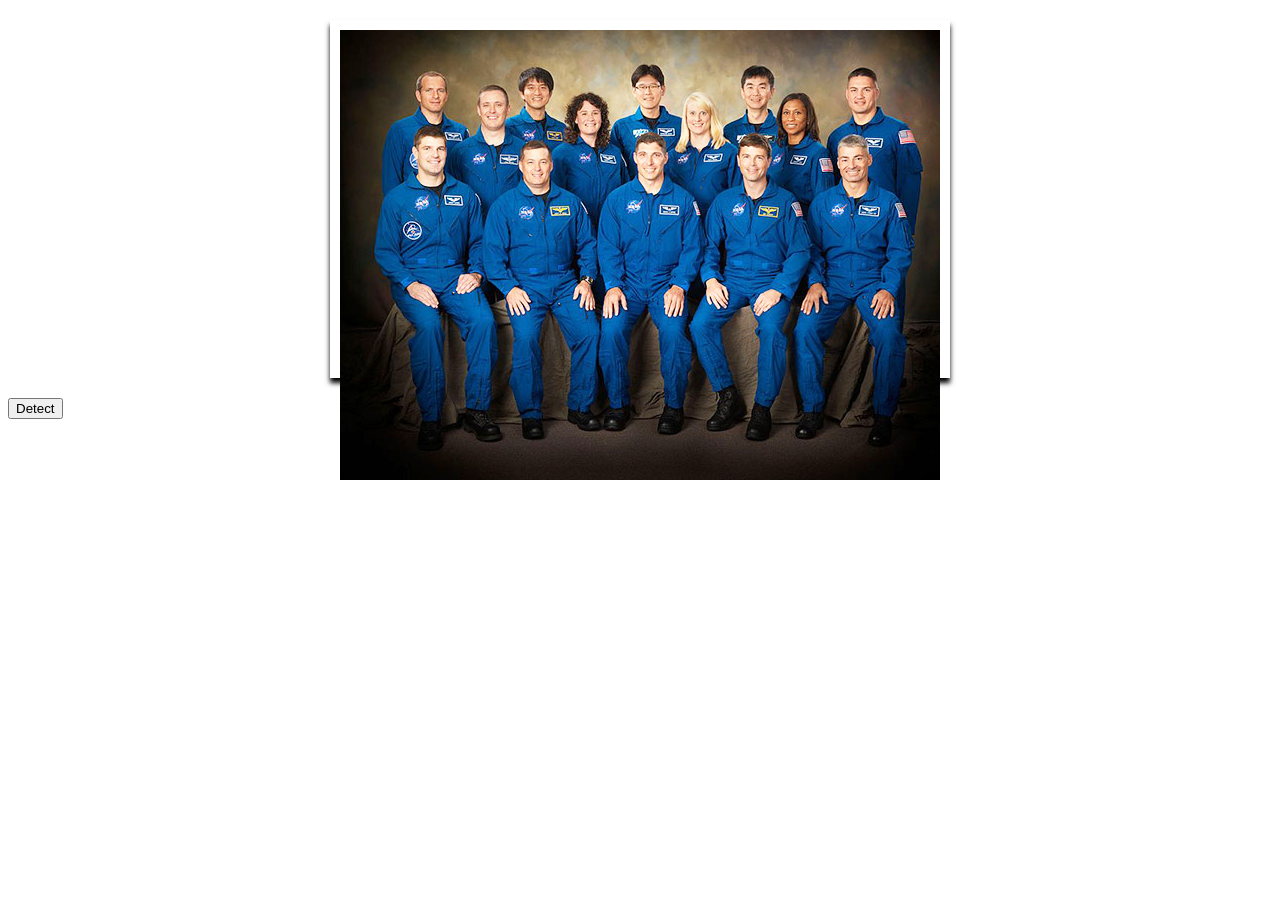
<file: facedetection/WebContent/face.html>
<!DOCTYPE html>
<html>
<head>
<meta charset="ISO-8859-1">
<title>Face Detect</title>

<script src="js/first/jquery-1.11.1.min.js" type="text/javascript"></script>
<script src="js/second/ccv.js" type="text/javascript"></script>
<script src="js/second/cascade.js" type="text/javascript"></script>
<script src="js/second/jquery.facedetection.js" type="text/javascript"></script>


<style type="text/css">
/* Base */

/* body {
  background: url(http://jaysalvat.github.io/jquery.facedetection/assets/background.jpg);
} */

a {
  color: inherit;
  text-decoration: none;
}

  .button-visit:hover {
    background: rgba(255, 255, 255, 0.1);
  }

.picture-container {
  position: relative;
  width: 600px;
  height: 338px;
  margin: 20px auto;
  border: 10px solid #fff;
  background: #000;
  box-shadow: 0 5px 5px #000;
}

  .picture {
    display: block;
    width: 100%;
    height: auto;
  }
  
.face {
  position: absolute;
  border: 2px solid #FFF;
}

</style>


</head>
<body>

<div class="picture-container">
  <!-- 
  	<img id="picture" class="picture" src="[data-uri]"> 
  	<img id="picture" class="picture" src="images/img/10.jpg" />	
  	<img id="picture" class="picture" src="images/img/11.jpg" />
  	<img id="picture" class="picture" src="images/img/12.jpg" /> not detected
  	<img id="picture" class="picture" src="images/img/13.jpg" />
  	<img id="picture" class="picture" src="images/img/14.jpg" />
  	<img id="picture" class="picture" src="images/img/15.jpg" /> not detected
  	<img id="picture" class="picture" src="images/img/16.jpg" /> only one
  	<img id="picture" class="picture" src="images/img/17.jpg" /> only one
  	<img id="picture" class="picture" src="images/img/18.jpg" /> not detected
  	<img id="picture" class="picture" src="images/img/19.jpg" /> only one
  	<img id="picture" class="picture" src="images/img/2.jpg" /> not detected
  	<img id="picture" class="picture" src="images/img/22.jpg" /> only one
  	<img id="picture" class="picture" src="images/img/23.jpg" /> only one
  	<img id="picture" class="picture" src="images/img/24.jpg" /> note detected
  	<img id="picture" class="picture" src="images/img/25.jpg" /> note detected
  	<img id="picture" class="picture" src="images/img/3.jpg" /> only one
  	<img id="picture" class="picture" src="images/img/4.jpg" />
  	<img id="picture" class="picture" src="images/img/5.jpg" /> only one
  	<img id="picture" class="picture" src="images/img/6.jpg" /> only one
  	<img id="picture" class="picture" src="images/img/7.jpg" /> not detected
  	<img id="picture" class="picture" src="images/img/8.jpg" />
  	<img id="picture" class="picture" src="images/img/9.jpg" /> only one
  	<img id="picture" class="picture" src="images/img/couple.jpg" />
  	<img id="picture" class="picture" src="images/img/couple2.jpg" />
  	<img id="picture" class="picture" src="images/img/group.jpg" /> except one (group)
  	<img id="picture" class="picture" src="images/img/group2.jpg" />
  -->
	
	<img id="picture" class="picture" src="images/img/group.jpg" />
 </div>

<a id="try-it" href="#">
  <input type="button" value="Detect">
</a>


<script type="text/javascript">

/* $('#try-it').click(function (e) {
  e.preventDefault();
  
  $('.face').remove();

  $('#picture').faceDetection({
    complete: function (faces) {
      for (var i = 0; i < faces.length; i++) {
        $('<div>', {
          'class':'face',
          'css': {
            'position': 'absolute',
            'left':   faces[i].x * faces[i].scaleX + 'px',
            'top':    faces[i].y * faces[i].scaleY + 'px',
            'width':  faces[i].width  * faces[i].scaleX + 'px',
            'height': faces[i].height * faces[i].scaleY + 'px'
          }
        })
        .insertAfter(this);
      }
    },
    error:function (code, message) {
      alert('Error: ' + message);
    }
  });
}); */

$('#try-it').click(function (e) {
	  e.preventDefault();
	  
	  $('.face').remove();
	  
	  $('#picture').faceDetection({
		    complete: function (faces) {
		      for (var i = 0; i < faces.length; i++) {
		        $('<div>', {
		          'class':'face',
		          'css': {
		            'position': 'absolute',
		            'left':   faces[i].x * faces[i].scaleX + 'px',
		            'top':    faces[i].y * faces[i].scaleY + 'px',
		            'width':  faces[i].width  * faces[i].scaleX + 'px',
		            'height': faces[i].height * faces[i].scaleY + 'px'
		          }
		        })
		        .insertAfter(this);
		      }
		    },
		    error:function (code, message) {
		      alert('Error: ' + message);
		    }
		  });
	  
	  /* 
	  jQuery("img").each(function() {
			var img = this;
			// Get faces cooridnates
			var coordinates = jQuery(img).faceDetection();
			// Make boxes if faces are found
			if(coordinates.length) {
				coordinates.forEach(function(coord) {
					jQuery("<div>", {
						css: {
							position: "absolute",
							left: coord.positionX + 5 + "px",
							top: coord.positionY + 5 + "px",
							width: coord.width + "px",
							height: coord.height + "px",
							border: "3px solid white"
						}
					}).appendTo(img.parentNode);
				});
			}
		}); 
	  */
});



</script>
</body>
</html>
</file>
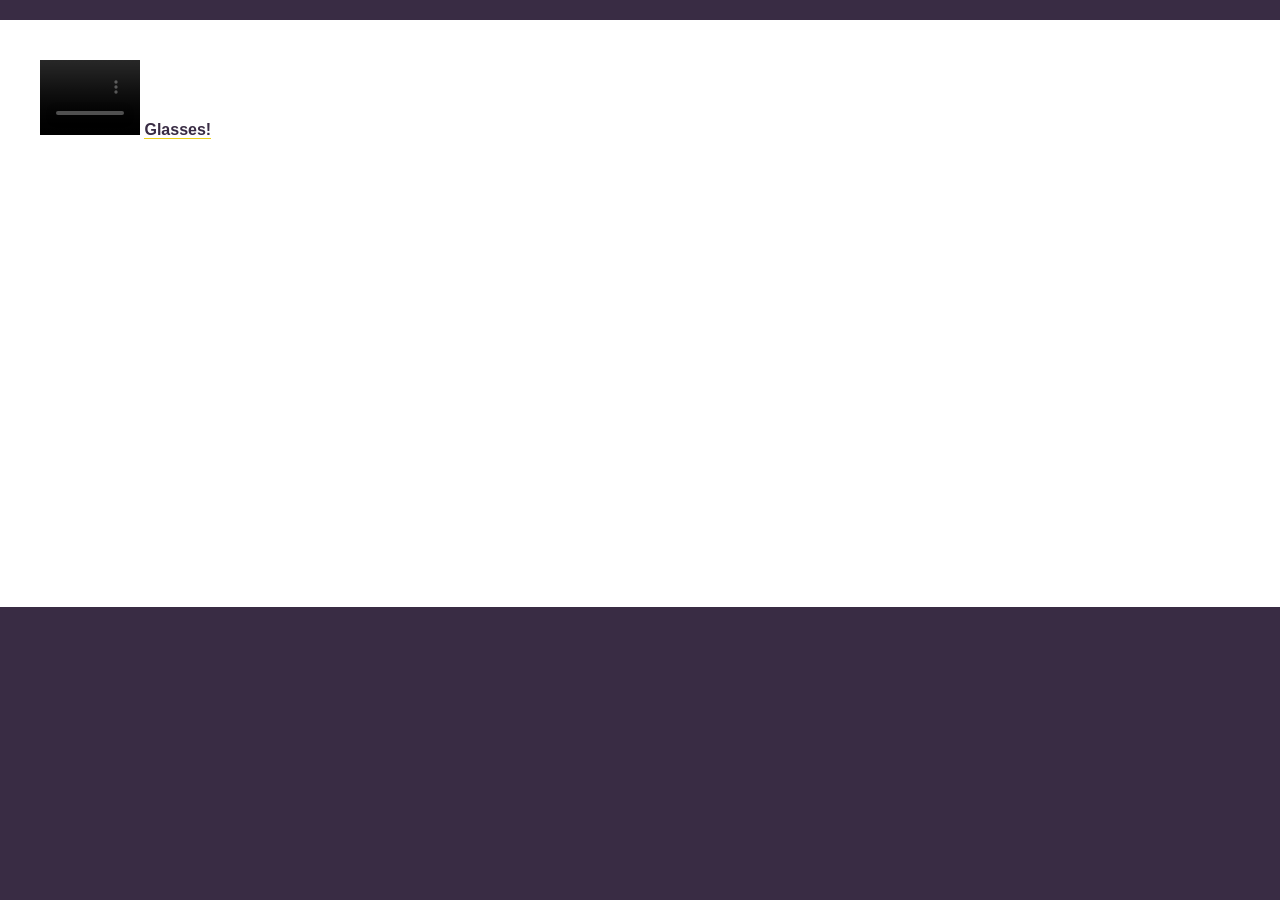
<file: facedetection/WebContent/html5facedetection.html>
<!DOCTYPE html><html><head>
<meta http-equiv="Content-Type" content="text/html; charset=UTF-8">
<title>HTML5 Face Detection</title>
<link rel="stylesheet" href="css/third/style.css"/>
</head>
<body>
<div class="wrapper">
	<!-- Our Main Video Element -->
	<video height="426" width="640" controls autoplay style="width:100px; height:75px;"></video>
	<a href="#" onclick="App.start('glasses');">Glasses!</a>
	<br>
	<!-- Out Canvas Element for output -->
	<canvas id="output"  height="426" width="515" ></canvas>

	<div class="colours" style="display:none;">
		<div id="red">
			<input type="range" min=0 max=255 value=190 class="min">
			<input type="range" min=0 max=255 value=240 class="max">
		</div>
		<div id="green">
			<input type="range" min=0 max=255 value=0 class="min">
			<input type="range" min=0 max=255 value=120 class="max">
		</div>
		<div id="blue">
			<input type="range" min=0 max=255 value=90 class="min">
			<input type="range" min=0 max=255 value=190 class="max">
		</div>				
	</div>

</div>
<script type="text/javascript" src="https://ajax.googleapis.com/ajax/libs/jquery/1.7.1/jquery.min.js"></script>
<script type="text/javascript" src="js/third/ccv.js"></script>
<script type="text/javascript" src="js/third/face.js"></script>
<script type="text/javascript" src="js/third/scripts.js"></script>
<script type="text/javascript" src="js/third/stackblur.js"></script>

<script type="text/javascript">
function html5glasses() {
	// Start the clock 
	var elapsed_time = (new Date()).getTime();

	// Draw the video to canvas
	ctx.drawImage(video, 0, 0, video.width, video.height, 0, 0, canvas.width, canvas.height);

	// use the face detection library to find the face
	var comp = ccv.detect_objects({ "canvas" : (ccv.pre(canvas)),
									"cascade" : cascade,
									"interval" : 5,
									"min_neighbors" : 1 });

	// Stop the clock
	time_dump.innerHTML = "Process time : " + ((new Date()).getTime() - elapsed_time).toString() + "ms";

	// Draw glasses on everyone!
	for (var i = 0; i < comp.length; i++) {
		ctx.drawImage(glasses, comp[i].x, comp[i].y,comp[i].width, comp[i].height);
	}
}

/* Events */ 

video.addEventListener('play', function() {
	vidInterval = setInterval(html5glasses,200); 
});

video.addEventListener('ended', function() {
	clearInterval(vidInterval);
	time_dump.innerHTML = "finished";
});

</script>
</body>
</html>
</file>
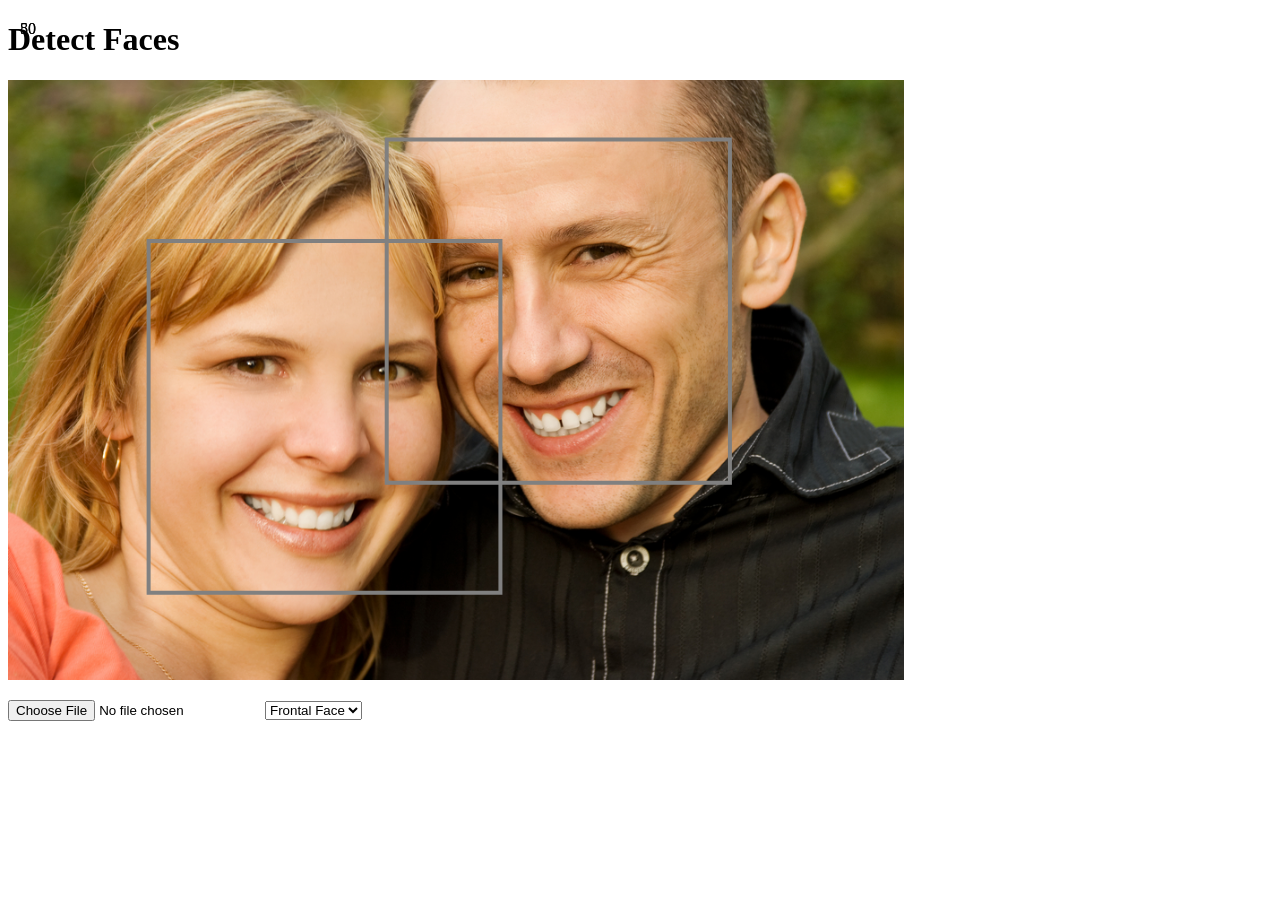
<file: facedetection/WebContent/objectdetect.html>
<!DOCTYPE html>
<html lang="en">
<head>
<meta charset="utf-8">
<title>Face-Detection Example</title>

<script src="js/jquery-3.1.0.min.js"></script>

<script src="js/objectdetect/objectdetect.js"></script>
<script src="js/objectdetect/objectdetect.frontalface.js"></script>
<script src="js/objectdetect/objectdetect.profileface.js"></script>
<script src="js/objectdetect/objectdetect.mouth.js"></script>
<script src="js/objectdetect/objectdetect.eye.js"></script>
<script src="js/objectdetect/objectdetect.nose.js"></script>

<style type="text/css">
#voting0{
	position:absolute;
	left:20px;
	top:20px;
}
#voting1{
	position:absolute;
	left:20px;
	top:20px;
}
</style>
</head>

<body>
	<h1>Detect Faces</h1>
	<p><canvas id="canvas"></canvas></p>
	<div id="voting0">50</div>
	<div id="voting1">80</div>
	<input type="file" id="file" name="file">
	<select id="select">
		<option selected value="frontalface">Frontal Face</option>
		<option value="profileface">Profile Face</option>
		<option value="mouth">Mouth</option>
		<option value="eye">Eye</option>
		<option value="nose">Nose</option>
	</select>
	
<script>
var offsetX;
var offsetY;
var ctx;
var rectangleArr = [];

	window.onload = function() {
		var canvas = document.getElementById('canvas');
		var context = canvas.getContext('2d');
		var size = 600;
		var detector;
		var classifier = objectdetect.frontalface;
		
		ctx = canvas.getContext("2d");
		var canvasOffset = $("#canvas").offset();
		offsetX = canvasOffset.left;
		offsetY = canvasOffset.top;
		
		
		function detectFaces(canvas) {
			// Detect faces in the image:
			var rects = detector.detect(canvas);
			rectangleArr = [];
			// Draw rectangles around detected faces:
			for (var i = 0; i < rects.length; ++i) {
				var coord = rects[i];
				
				if( coord[4] >= 7){
					/*  
					context.beginPath();
					context.lineWidth = 1;
					//context.lineWidth = '' + coord[4] * .1 ;
					context.strokeStyle = 'rgba(0, 255, 255, 0.75)';
					context.rect(coord[0], coord[1], coord[2], coord[3]);
					context.stroke();	
					 */
					rectangleArr.push(new rect(i, coord[0], coord[1], coord[2], coord[3], "red", "gray", 4));
				}
			}
		}
		
		function loadImage(src) {
			image = new Image();
			image.onload = function() {
				canvas.width = ~~(size * image.width / image.height);
				canvas.height = ~~(size);
				canvas.getContext('2d').drawImage(image, 0, 0, canvas.width, canvas.height);
				detector = new objectdetect.detector(canvas.width, canvas.height, 1.2, classifier);
				detectFaces(canvas);
			}
			
			image.src = src;
		}
		
		function handleFileSelect(e) {
	    	var file = e.target.files[0];
			var reader = new FileReader();
			
			reader.onload = function(e) {
				loadImage(e.target.result);
			};
			reader.readAsDataURL(file);
		}
		
		function handleClassifierSelect(e) {
			classifier = objectdetect[e.target.value];
			detector = new objectdetect.detector(canvas.width, canvas.height, 1.2, classifier);
			canvas.getContext('2d').drawImage(image, 0, 0, canvas.width, canvas.height);
			detectFaces(canvas);
		}
		document.getElementById('file').addEventListener('change', handleFileSelect, false);
		document.getElementById('select').addEventListener('change', handleClassifierSelect, false);
	
		loadImage('images/img/4.jpg');
	}
	
	 var rect = (function () {

 	    // constructor
 	    function rect(id, x, y, width, height, fill, stroke, strokewidth) {
 	        this.x = x;
 	        this.y = y;
 	        this.id = id;
 	        this.width = width;
 	        this.height = height;
 	        //this.fill = fill || "gray";
 	        this.stroke = stroke || "skyblue";
 	        this.strokewidth = strokewidth || 1;
 	        this.redraw(this.x, this.y);
 	        return (this);
 	    }
 	    rect.prototype.redraw = function (x, y) {
 	        this.x = x || this.x;
 	        this.y = y || this.y;
 	        this.draw(this.stroke);
 	        return (this);
 	    }
 	    //
 	    rect.prototype.highlight = function (x, y) {
 	        this.x = x || this.x;
 	        this.y = y || this.y;
 	        this.draw("red");
 	        return (this);
 	    }
 	    //
 	    rect.prototype.highlightBlue = function (x, y) {
 	        this.x = x || this.x;
 	        this.y = y || this.y;
 	        this.draw("steelblue");
 	        return (this);
 	    }
 	    //
 	    rect.prototype.draw = function (stroke) {
 	        ctx.save();
 	        ctx.beginPath();
 	       // ctx.fillStyle = this.fill;
 	        ctx.strokeStyle = stroke;
 	        ctx.lineWidth = this.strokewidth;
 	        ctx.rect(this.x, this.y, this.width, this.height);
 	        ctx.stroke();
 	       // ctx.fill();
 	       ctx.restore();
 	    }
 	    //
 	    rect.prototype.isPointInside = function (x, y) {
 	        return (x >= this.x 
 	        	 && x <= this.x + this.width 
 	        	 && y >= this.y 
 	        	 && y <= this.y + this.height);
 	    }
 	    return rect;
 	})();
	
	 //
	 function handleMouseDown(e) {
	     //mouseX = parseInt(e.clientX - offsetX);
	     //mouseY = parseInt(e.clientY - offsetY);
	     mouseX = Math.floor((e.pageX-$("#canvas").offset().left));
	     mouseY = Math.floor((e.pageY-$("#canvas").offset().top));
	     
	     var isClicked = false;
	     // Put your mousedown stuff here
	     var img1Left = 0;
	     var img1Top = 0;
	     var img2Left = 0;
	     var img2Top = 0;
	     
	     for (var i = 0; i < rectangleArr.length; i++) {
	    	 
	         if (rectangleArr[i].isPointInside(mouseX, mouseY)) {
	        	 rectangleArr[i].highlight();
	             alert("Clicked rectangles: " + rectangleArr[i].id );
	             isClicked = true;
	             new rect(rectangleArr[i].id, rectangleArr[i].x, rectangleArr[i].y+rectangleArr[i].height+4, rectangleArr[i].width, 25, "red", "blue", 4);
	             img1Left = rectangleArr[i].x;
	    	     img1Top = (rectangleArr[i].y+rectangleArr[i].height+70);
	             //var div = document.getElementById('voting0');
	          	 //div.setAttribute("style","position:absolute; color: green; margin-left:"+rectangleArr[i].x+"px; margin-top:"+(rectangleArr[i].y+rectangleArr[i].height+70)+"px;");
	         }
	         else{
	        	 rectangleArr[i].highlightBlue();
	        	 new rect(rectangleArr[i].id, rectangleArr[i].x, rectangleArr[i].y+rectangleArr[i].height+4, rectangleArr[i].width, 25, "red", "red", 4);
	        	 img2Left = rectangleArr[i].x;
	    	     img2Top = (rectangleArr[i].y+rectangleArr[i].height+70);
	        	 //var div = document.getElementById('voting1');
	          	// div.setAttribute("style","position:absolute; color: green; margin-left:"+rectangleArr[i].x+"px; margin-top:"+(rectangleArr[i].y+rectangleArr[i].height+70)+"px;");
	         }
	     }
	     if(isClicked){
	    	// $("#canvas").unbind("click");
	    	
	    	var img1Div = document.getElementById('voting0');
	    	img1Div.setAttribute("style","position:absolute; color: green; margin-left:"+img1Left+"px; margin-top:"+img1Top+"px;");
	    	
	    	var img2Div = document.getElementById('voting1');
	    	img2Div.setAttribute("style","position:absolute; color: green; margin-left:"+img2Left+"px; margin-top:"+img2Top+"px;");
	    	
	     }
	 }
	 
	 //
	 function handleMouseMove(e) {
	    mouseX = parseInt(e.clientX - offsetX);
	    mouseY = parseInt(e.clientY - offsetY);
		
	    // Put your mousemove stuff here
	    // ctx.clearRect(0, 0, canvas.width, canvas.height);
	    for (var i = 0; i < rectangleArr.length; i++) {
	        if (rectangleArr[i].isPointInside(mouseX, mouseY)) {
	        	rectangleArr[i].highlight();
	        } else {
	        	rectangleArr[i].redraw();
	        }
	    }
	}
 //$("#canvas").click(handleMouseDown);
 //$("#canvas").mousemove(handleMouseMove);
 
 $(document).ready(function(){
	 $("#canvas").click(function(event){
		 handleMouseDown(event);
	 });	 
 })
 
</script>

<!-- 	 
<script type="text/javascript">
var canvas = document.getElementById("canvas");
var ctx = canvas.getContext("2d");
var canvasOffset = $("#canvas").offset();
var offsetX = canvasOffset.left;
var offsetY = canvasOffset.top;

//
var rect = (function () {

    // constructor
    function rect(id, x, y, width, height, fill, stroke, strokewidth) {
        this.x = x;
        this.y = y;
        this.id = id;
        this.width = width;
        this.height = height;
        this.fill = fill || "gray";
        this.stroke = stroke || "skyblue";
        this.strokewidth = strokewidth || 2;
        this.redraw(this.x, this.y);
        return (this);
    }
    rect.prototype.redraw = function (x, y) {
        this.x = x || this.x;
        this.y = y || this.y;
        this.draw(this.stroke);
        return (this);
    }
    //
    rect.prototype.highlight = function (x, y) {
        this.x = x || this.x;
        this.y = y || this.y;
        this.draw("orange");
        return (this);
    }
    //
    rect.prototype.draw = function (stroke) {
        ctx.save();
        ctx.beginPath();
        ctx.fillStyle = this.fill;
        ctx.strokeStyle = stroke;
        ctx.lineWidth = this.strokewidth;
        ctx.rect(this.x, this.y, this.width, this.height);
        ctx.stroke();
        ctx.fill();
        ctx.restore();
    }
    //
    rect.prototype.isPointInside = function (x, y) {
        return (x >= this.x && x <= this.x + this.width && y >= this.y && y <= this.y + this.height);
    }


    return rect;
})();


//
function handleMouseDown(e) {
    mouseX = parseInt(e.clientX - offsetX);
    mouseY = parseInt(e.clientY - offsetY);

    // Put your mousedown stuff here
    var clicked = "";
    for (var i = 0; i < rects.length; i++) {
        if (rects[i].isPointInside(mouseX, mouseY)) {
            clicked += rects[i].id + " "
        }
    }
    if (clicked.length > 0) {
        alert("Clicked rectangles: " + clicked);
    }
}

//
function handleMouseMove(e) {
    mouseX = parseInt(e.clientX - offsetX);
    mouseY = parseInt(e.clientY - offsetY);

    // Put your mousemove stuff here
    ctx.clearRect(0, 0, canvas.width, canvas.height);
    for (var i = 0; i < rects.length; i++) {
        if (rects[i].isPointInside(mouseX, mouseY)) {
            rects[i].highlight();
        } else {
            rects[i].redraw();
        }
    }
}


//
var rects = [];
//
rects.push(new rect("Red-Rectangle", 15, 35, 65, 60, "red", "black", 10));
rects.push(new rect("Green-Rectangle", 60, 80, 70, 50, "green", "black", 10));
rects.push(new rect("Blue-Rectangle", 125, 25, 25, 25, "blue", "black", 10));

//
$("#canvas").click(handleMouseDown);
$("#canvas").mousemove(handleMouseMove);

</script> -->
	 
</body>
</html>
</file>
<file: facedetection/WebContent/css/third/style.css>
html,body,div,span,applet,object,iframe,h1,h2,h3,h4,h5,h6,p,blockquote,pre,a,abbr,acronym,address,big,cite,code,del,dfn,em,img,ins,kbd,q,s,samp,small,strike,strong,sub,sup,tt,var,b,u,i,center,dl,dt,dd,ol,ul,li,fieldset,form,label,legend,table,caption,tbody,tfoot,thead,tr,th,td,article,aside,canvas,details,embed,figure,figcaption,footer,header,hgroup,menu,nav,output,ruby,section,summary,time,mark,audio,video{border:0;font-size:100%;font:inherit;vertical-align:baseline;margin:0;padding:0;}article,aside,details,figcaption,figure,footer,header,hgroup,menu,nav,section{display:block;}body{line-height:1;}ol,ul{list-style:none;}blockquote,q{quotes:none;}blockquote:before,blockquote:after,q:before,q:after{content:none;}table{border-collapse:collapse;border-spacing:0;}.clearfix:after{content:".";display:block;clear:both;visibility:hidden;line-height:0;height:0;}.clearfix{display:inline-block;}html[xmlns] .clearfix{display:block;}* html .clearfix{height:1%;}


body {
	background: #392C44;
	font-family: sans-serif;
	font-weight: 600;
}
h1 {
	text-align: center;
	font-size:75px;
}

.wrapper {
	width: 1230px;
	margin: 20px auto;
	padding: 40px;
	background: #ffffff;
}

p {
	text-align:center;
	color: #392C44;
	margin-bottom: 20px;
	margin-top:20px;
}

a {
	color: #392C44;
	border-bottom: 1px solid #ECD018;
	text-decoration:none;
}


canvas {
	background:url(http://www.travelagentcentral.com/files/travelagent/nodes/2011/27632/Hawaii_Generic.jpg);
}
</file>
